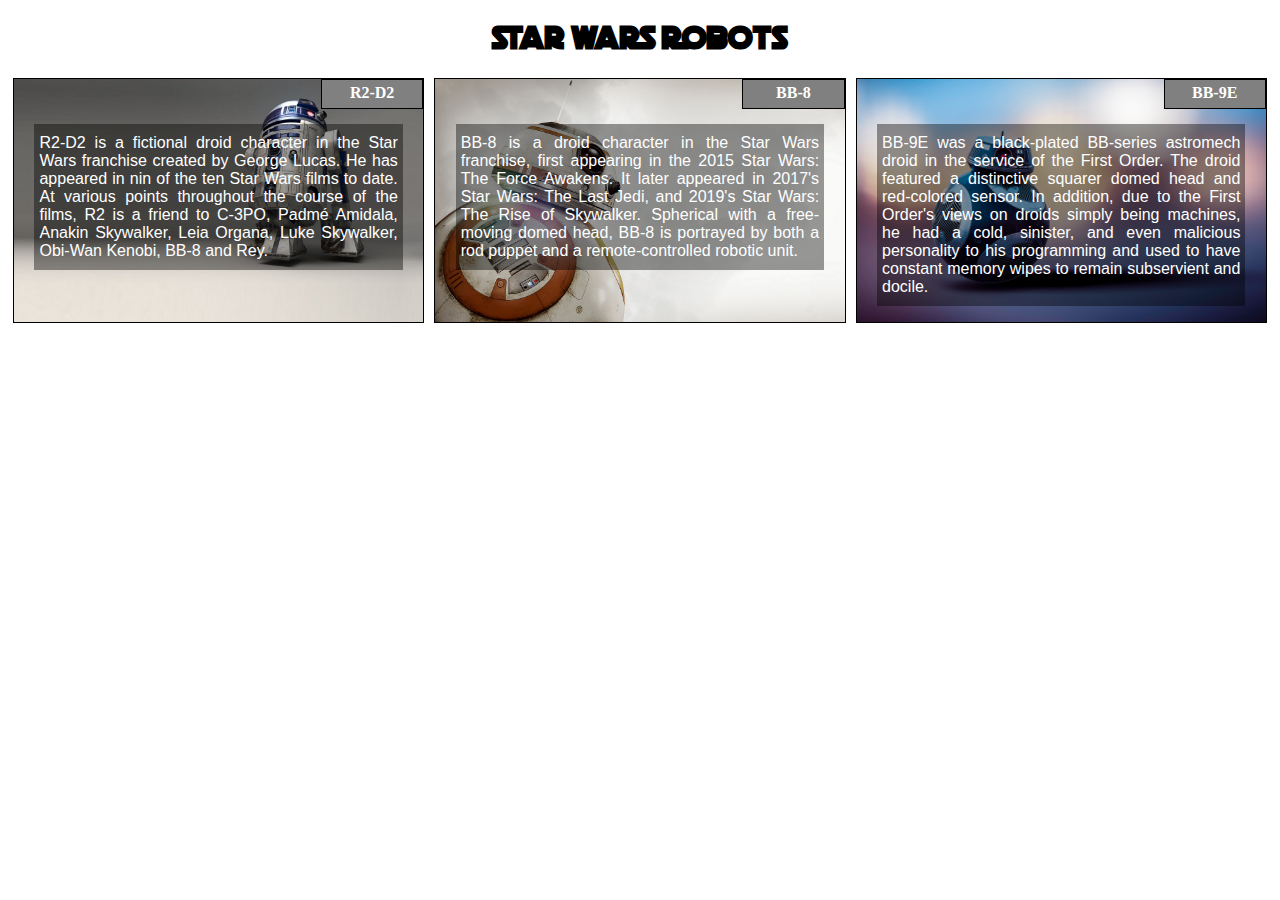
<file: mod2_solution/index.html>
<!DOCTYPE html>
<html>
<head>
<meta charset="utf-8">
<meta name="viewport" content="width=device-width, initial-scale=1">
<title> Star Wars Robots </title>
<link rel="stylesheet" href="style.css">
</head>

<body>
<h1>Star Wars Robots</h1>

<div class="row">
  <div class="col-lg-4 col-md-6 col-sm-12" id='r2-d2'>
    <div class='heading'> R2-D2 </div>
    <p>
      R2-D2 is a fictional droid character in the Star Wars franchise created by George Lucas. He has appeared in nin of the ten Star Wars films to date. At various points throughout the course of the films, R2 is a friend to C-3PO, Padmé Amidala, Anakin Skywalker, Leia Organa, Luke Skywalker, Obi-Wan Kenobi, BB-8 and Rey. 
    </p>
  </div>

  <div class="col-lg-4 col-md-6 col-sm-12" id='bb-8'>
    <div class="heading"> BB-8 </div>
    <p>
      BB-8 is a droid character in the Star Wars franchise, first appearing in the 2015 Star Wars: The Force Awakens. It later appeared in 2017's Star Wars: The Last Jedi, and 2019's Star Wars: The Rise of Skywalker. Spherical with a free-moving domed head, BB-8 is portrayed by both a rod puppet and a remote-controlled robotic unit.
    </p>
  </div>

  <div class="col-lg-4 col-md-12 col-sm-12" id='bb-9e'>
    <div class="heading"> BB-9E </div>
    <p>
      BB-9E was a black-plated BB-series astromech droid in the service of the First Order. The droid featured a distinctive squarer domed head and red-colored sensor. In addition, due to the First Order's views on droids simply being machines, he had a cold, sinister, and even malicious personality to his programming and used to have constant memory wipes to remain subservient and docile.
    </p>
  </div>
</div>

</body>
</html>
</file>
<file: mod2_solution/style.css>
* {
	box-sizing: border-box;
}

@font-face{
	font-family: "DeathStar";
	src: url('fonts/DeathStar.ttf');
}

@font-face{
	font-family: "StarJedi";
	src: url('fonts/StarJedi.ttf');
}

h1 {
	margin-bottom: 15px;
	font-family: DeathStar;
	text-align: center;
}

p {
	width: 90%;
	padding: 10px 5px 10px 5px;
	margin-right: auto;
	margin-left: auto;
	text-align: justify;
	font-family: Helvetica;
	color: white;
	clear: both;
	overflow: hidden;
	background-color: rgba(0, 0, 0, 0.4);
}

div#r2-d2{
	background-image: url("r2-d2.jpg"); 
	background-repeat: no-repeat;
	background-size: cover;
}

div#bb-8{
	background-image: url("bb-8.jpg"); 
	background-repeat: no-repeat;
	background-size: cover;
}

div#bb-9e{
	background-image: url("bb-9e.jpg"); 
	background-repeat: no-repeat;
	background-size: cover;
}

div.heading {
	width: 25%;
	height: 30px;
	margin-bottom: 15px;
	border: 1px solid black;
	padding: 4px;
	text-align: center;
	font-weight: bold;
	position: relative;
	float: right;
	background: grey;
	color: white;

}

/* Simple Responsive Framework. */
.row {
	width: 100%;
	display: flex;
	flex-wrap: wrap;
}

/********** Large devices only **********/
@media (min-width: 992px) {
.col-lg-1, .col-lg-2, .col-lg-3, .col-lg-4, .col-lg-5, .col-lg-6, .col-lg-7, .col-lg-8, .col-lg-9, .col-lg-10, .col-lg-11, .col-lg-12 {
float: left;
margin: 5px;
border: 1px solid black;

}
.col-lg-1 {
width: calc(8.33% - 10px);
}
.col-lg-2 {
width: calc(16.66% - 10px);
}
.col-lg-3 {
width: calc(25% - 10px);
}
.col-lg-4 {
width: calc(33.33% - 10px);
}
.col-lg-5 {
width: calc(41.66% - 10px);
}
.col-lg-6 {
width: calc(50% - 10px);
}
.col-lg-7 {
width: calc(58.33% - 10px);
}
.col-lg-8 {
width: calc(66.66% - 10px);
}
.col-lg-9 {
width: calc(74.99% - 10px);
}
.col-lg-10 {
width: calc(83.33% - 10px);
}
.col-lg-11 {
width: calc(91.66% - 10px);
}
.col-lg-12 {
width: calc(100% - 10px);
}
}

/********** Medium devices only **********/
@media (min-width: 768px) and (max-width: 991px) {
.col-md-1, .col-md-2, .col-md-3, .col-md-4, .col-md-5, .col-md-6, .col-md-7, .col-md-8, .col-md-9, .col-md-10, .col-md-11, .col-md-12 {
float: left;
height: 250px;
margin: 5px;
border: 1px solid green;
}
.col-md-1 {
width: calc(8.33% - 10px);
}
.col-md-2 {
width: calc(16.66% - 10px);
}
.col-md-3 {
width: calc(25% - 10px);
}
.col-md-4 {
width: calc(33.33% - 10px);
}
.col-md-5 {
width: calc(41.66% - 10px);
}
.col-md-6 {
width: calc(50% - 10px);
}
.col-md-7 {
width: calc(58.33% - 10px);
}
.col-md-8 {
width: calc(66.66% - 10px);
}
.col-md-9 {
width: calc(74.99% - 10px);
}
.col-md-10 {
width: calc(83.33% - 10px);
}
.col-md-11 {
width: calc(91.66% - 10px);
}
.col-md-12 {
width: calc(100% - 10px);
}
}

/********** Small devices only **********/
@media (max-width: 767px) {
.col-sm-1, .col-sm-2, .col-sm-3, .col-sm-4, .col-sm-5, .col-sm-6, .col-sm-7, .col-sm-8, .col-sm-9, .col-sm-10, .col-sm-11, .col-sm-12 {
float: left;
height: 250px;
margin: 10px 5px 10px 5px;
border: 1px solid green;

}
.col-sm-1 {
width: calc(8.33% - 10px);
}
.col-sm-2 {
width: calc(16.66% - 10px);
}
.col-sm-3 {
width: calc(25% - 10px);
}
.col-sm-4 {
width: calc(33.33% - 10px);
}
.col-sm-5 {
width: calc(41.66% - 10px);
}
.col-sm-6 {
width: calc(50% - 10px);
}
.col-sm-7 {
width: calc(58.33% - 10px);
}
.col-sm-8 {
width: calc(66.66% - 10px);
}
.col-sm-9 {
width: calc(74.99% - 10px);
}
.col-sm-10 {
width: calc(83.33% - 10px);
}
.col-sm-11 {
width: calc(91.66% - 10px);
}
.col-sm-12 {
width: calc(100% - 10px);
}
}
</file>
